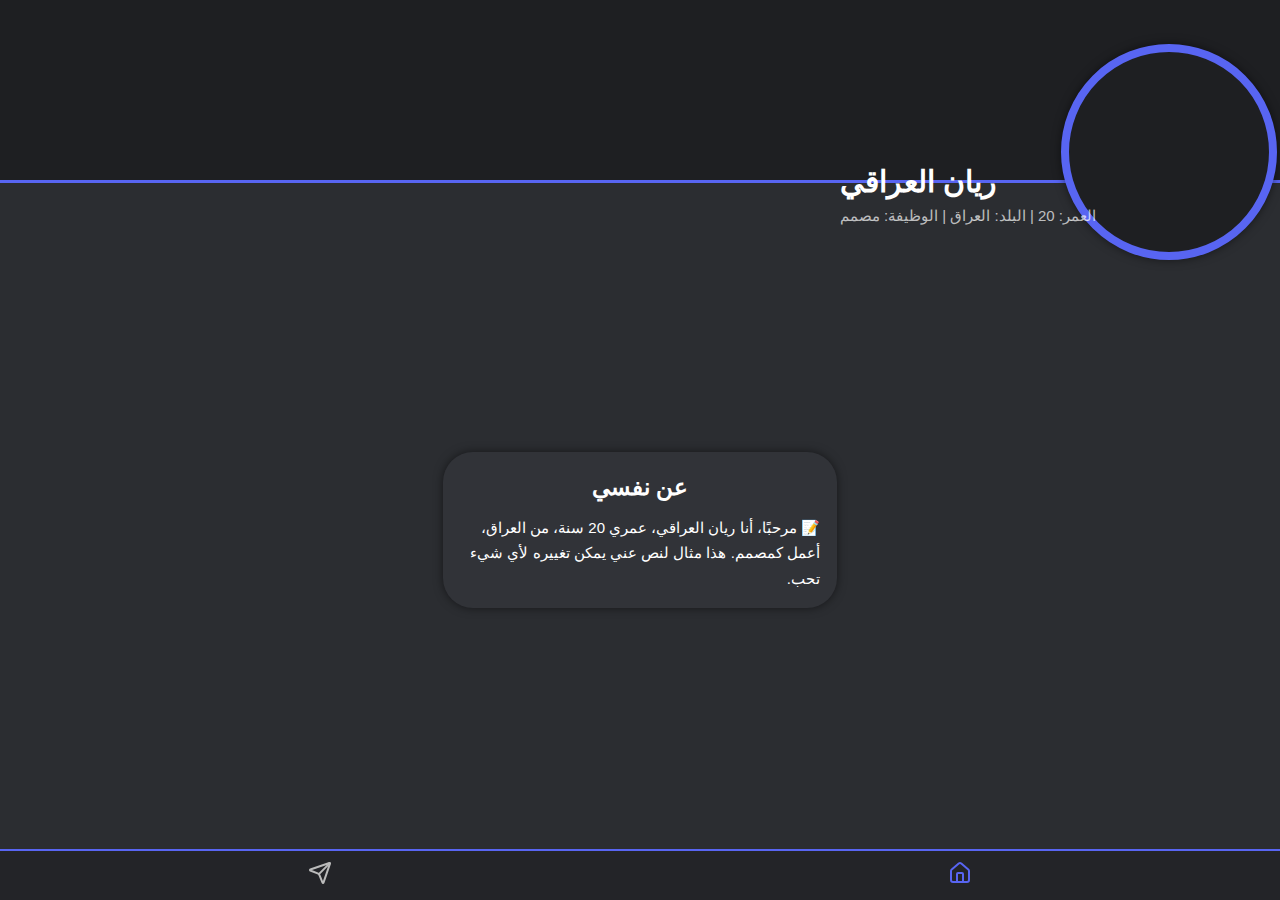
<file: index.html>
<!DOCTYPE html>
<html lang="ar" dir="rtl">
<head>
  <meta charset="UTF-8">
  <meta name="viewport" content="width=device-width, initial-scale=1.0">
  <title>الملف الشخصي</title>
  <link rel="stylesheet" href="style.css">
  <meta name="viewport" content="width=device-width, initial-scale=1.0">
</head>
<body>

  <div class="profile-header">
    <div class="profile-banner" style="background-image: url('https://cdn.discordapp.com/attachments/1393114965161935002/1421414541870235740/23b9c5655fc8e067323b3050ca178344.jpg?ex=6911a373&is=691051f3&hm=3c91e72ad0491d7ab739d0b3e4ddb5f1cab0188b8ec014fc854b6752e21833f6&');"></div>

    <div class="profile-top">
      <div class="profile-avatar" style="background-image: url('https://cdn.discordapp.com/attachments/1393114965161935002/1421414541870235740/23b9c5655fc8e067323b3050ca178344.jpg?ex=6911a373&is=691051f3&hm=3c91e72ad0491d7ab739d0b3e4ddb5f1cab0188b8ec014fc854b6752e21833f6&');"></div>
      <div class="profile-text">
        <h2 class="username">ريان العراقي</h2>
        <p class="user-details">العمر: 20 | البلد: العراق | الوظيفة: مصمم</p>
      </div>
    </div>
  </div>


<div class="links-container">
  <div class="about-me-box">
    <h2>عن نفسي</h2>
    📝 مرحبًا، أنا ريان العراقي، عمري 20 سنة، من العراق، أعمل كمصمم. هذا مثال لنص عني يمكن تغييره لأي شيء تحب.
  </div>
</div>
  
  <div class="profile-info">
    <p class="member-since">عضو منذ: 2024</p>
  </div>
  
    <div class="navbar">
    <a href="index.html" class="active"><svg xmlns="http://www.w3.org/2000/svg" width="24" height="24" viewBox="0 0 24 24" fill="none" stroke="currentColor" stroke-width="2" stroke-linecap="round" stroke-linejoin="round" class="lucide lucide-house-icon lucide-house"><path d="M15 21v-8a1 1 0 0 0-1-1h-4a1 1 0 0 0-1 1v8"/><path d="M3 10a2 2 0 0 1 .709-1.528l7-6a2 2 0 0 1 2.582 0l7 6A2 2 0 0 1 21 10v9a2 2 0 0 1-2 2H5a2 2 0 0 1-2-2z"/></svg></a>
    <a href="links.html"><svg xmlns="http://www.w3.org/2000/svg" width="24" height="24" viewBox="0 0 24 24" fill="none" stroke="currentColor" stroke-width="2" stroke-linecap="round" stroke-linejoin="round" class="lucide lucide-send-icon lucide-send"><path d="M14.536 21.686a.5.5 0 0 0 .937-.024l6.5-19a.496.496 0 0 0-.635-.635l-19 6.5a.5.5 0 0 0-.024.937l7.93 3.18a2 2 0 0 1 1.112 1.11z"/><path d="m21.854 2.147-10.94 10.939"/></svg></a>
  </div>
  
</div>
</body>
</html>
</file>
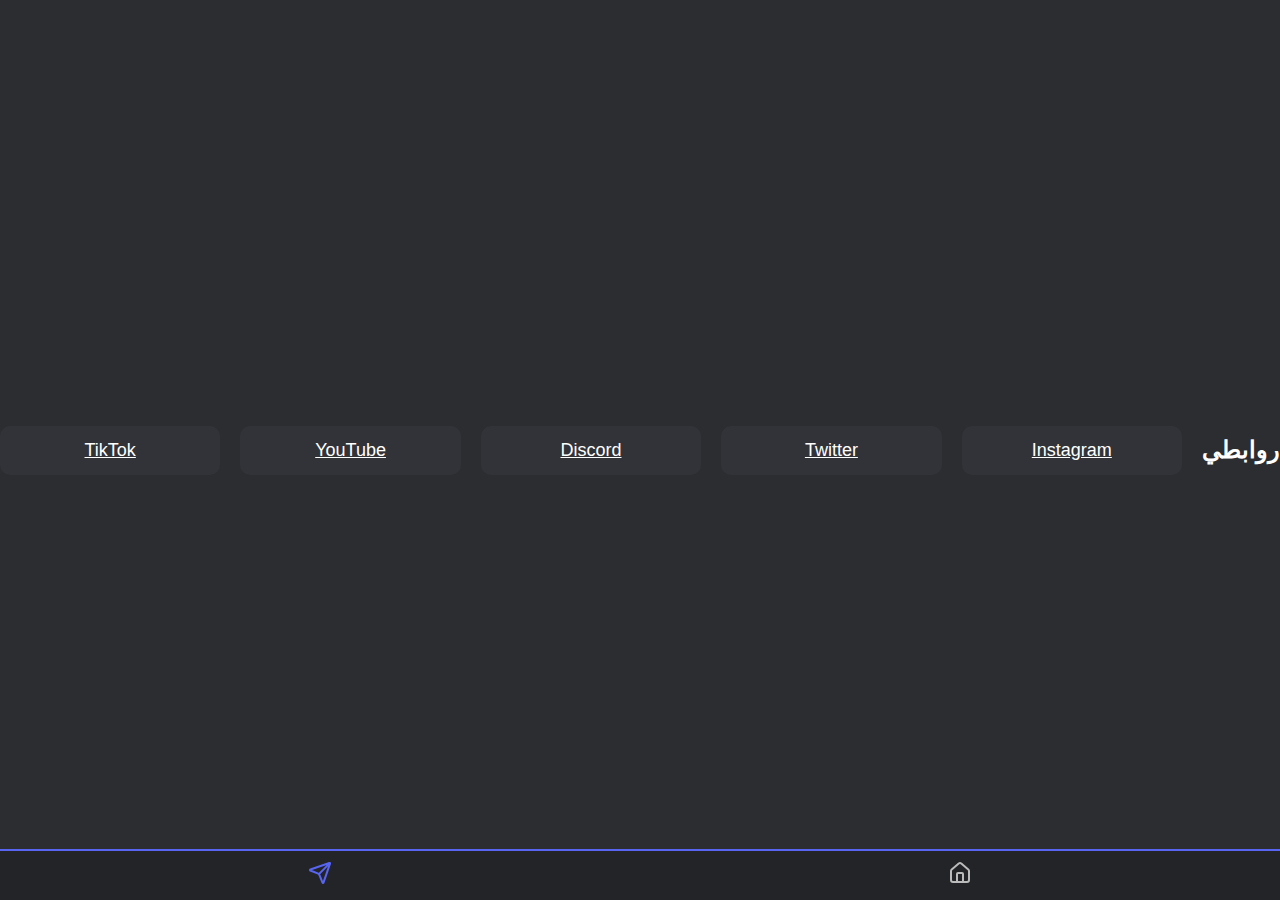
<file: links.html>
<!DOCTYPE html>
<html lang="ar" dir="rtl">
<head>
  <meta charset="UTF-8">
  <meta name="viewport" content="width=device-width, initial-scale=1.0">
  <title>روابط التواصل</title>
  <link rel="stylesheet" href="style.css">
  <meta name="viewport" content="width=device-width, initial-scale=1.0">
</head>
<body>
  <div class="links-container">
    <h2>روابطي</h2>
    <a href="#" class="link-button">Instagram</a>
    <a href="#" class="link-button">Twitter</a>
    <a href="#" class="link-button">Discord</a>
    <a href="#" class="link-button">YouTube</a>
    <a href="#" class="link-button">TikTok</a>
  </div>

  <div class="navbar">
    <a href="index.html"><svg xmlns="http://www.w3.org/2000/svg" width="24" height="24" viewBox="0 0 24 24" fill="none" stroke="currentColor" stroke-width="2" stroke-linecap="round" stroke-linejoin="round" class="lucide lucide-house-icon lucide-house"><path d="M15 21v-8a1 1 0 0 0-1-1h-4a1 1 0 0 0-1 1v8"/><path d="M3 10a2 2 0 0 1 .709-1.528l7-6a2 2 0 0 1 2.582 0l7 6A2 2 0 0 1 21 10v9a2 2 0 0 1-2 2H5a2 2 0 0 1-2-2z"/></svg></a>
    <a href="links.html" class="active"><svg xmlns="http://www.w3.org/2000/svg" width="24" height="24" viewBox="0 0 24 24" fill="none" stroke="currentColor" stroke-width="2" stroke-linecap="round" stroke-linejoin="round" class="lucide lucide-send-icon lucide-send"><path d="M14.536 21.686a.5.5 0 0 0 .937-.024l6.5-19a.496.496 0 0 0-.635-.635l-19 6.5a.5.5 0 0 0-.024.937l7.93 3.18a2 2 0 0 1 1.112 1.11z"/><path d="m21.854 2.147-10.94 10.939"/></svg></a>
  </div>
</body>
</html>
</file>
<file: style.css>
body {
  margin: 0;
  font-family: "Poppins", sans-serif;
  background-color: #2b2d31;
  color: #fff;
  display: flex;
  flex-direction: column;
  min-height: 100vh;
}

/* شريط التنقل السفلي */
.navbar {
  position: fixed;
  bottom: 0;
  left: 0;
  width: 100%;
  background-color: #232428;
  display: flex;
  justify-content: space-around;
  padding: 10px 0;
  border-top: 2px solid #5865f2;
}

.navbar a {
  color: #bbb;
  text-decoration: none;
  font-size: 18px;
  transition: 0.3s;
}

.navbar a.active,
.navbar a:hover {
  color: #5865f2;
}

/* ===== صفحة الروابط ===== */
.links-container {
  flex: 1;
  display: flex;
  flex-direction: column;
  align-items: center;
  justify-content: center;
  gap: 20px;
  text-align: center;
}

.link-button {
  background-color: #313338;
  color: #fff;
  border: none;
  border-radius: 10px;
  padding: 14px 30px;
  font-size: 18px;
  cursor: pointer;
  transition: 0.3s;
  width: 220px;
  text-align: center;
}

.link-button:hover {
  background-color: #5865f2;
}

/* ===== صفحة البروفايل ===== */
.profile-header {
  position: relative;
  width: 100%;
  height: 220px;
}

/* البانر */
.profile-banner {
  position: absolute;
  top: 0;
  left: 0;
  width: 100%;
  height: 180px;
  background-color: #1e1f22;
  background-size: cover;
  background-position: center;
  border-bottom: 3px solid #5865f2;
}

/* الصورة + النص */
.profile-top {
  position: absolute;
  bottom: -40px; /* ← الصورة ما تتغير */
  right: 3px;
  display: flex;
  align-items: center;
  gap: 15px;
}

/* الصورة الشخصية */
.profile-avatar {
  width: 120px;
  height: 120px;
  border-radius: 50%;
  background-color: #1e1f22;
  border: 8px solid #5865f2;
  background-size: cover;
  background-position: center;
  box-shadow: 0 0 10px rgba(0,0,0,0.5);
}

/* النص يسار الصورة */
.profile-text {
  display: flex;
  flex-direction: column;
  align-items: flex-end;
  text-align: right;
  color: #fff;
  position: relative;
  top: 50px; /* ← نزل النص فقط لتحت */
  right: -50px;
}

.username {
  font-size: 30px;
  font-weight: bold;
  margin: 0;
}

.user-details {
  font-size: 15px;
  color: rgba(255,255,255,0.7);
  margin-top: 8px;
}

/* بقية المعلومات تحت */
.profile-info {
  margin-top: -30px;
  padding: 20px;
  color: #fff;
  text-align: center;
}



.member-since {
  font-size: 14px;
  color: #999;
  margin-top: 20px;
}

.about-me-box {
  background-color: #313338; /* لون المربع */
  color: #fff;
  border-radius: 30px;
  padding: 17px;
  font-size: 15px;
  text-align: right; /* RTL */
  max-width: 360px;
  width: 90%;
  line-height: 1.7;
  box-shadow: 0 0 10px rgba(0,0,0,0.5);
  transition: 0.3s;
  top:100px;
}



.about-me-box h2 {
  margin-top: 0;
  margin-bottom: 8px;
  text-align: center; /* العنوان في الوسط */
}
/* للشاشات الكبيرة مثل الكمبيوتر واللابتوب */
@media (min-width: 1024px) {
  .profile-avatar {
    width: 200px;
    height: 200px;
  }

  .links-container {
    flex-direction: row; /* الروابط تبقى جنب بعض */
    justify-content: center;
  }
}
</file>
